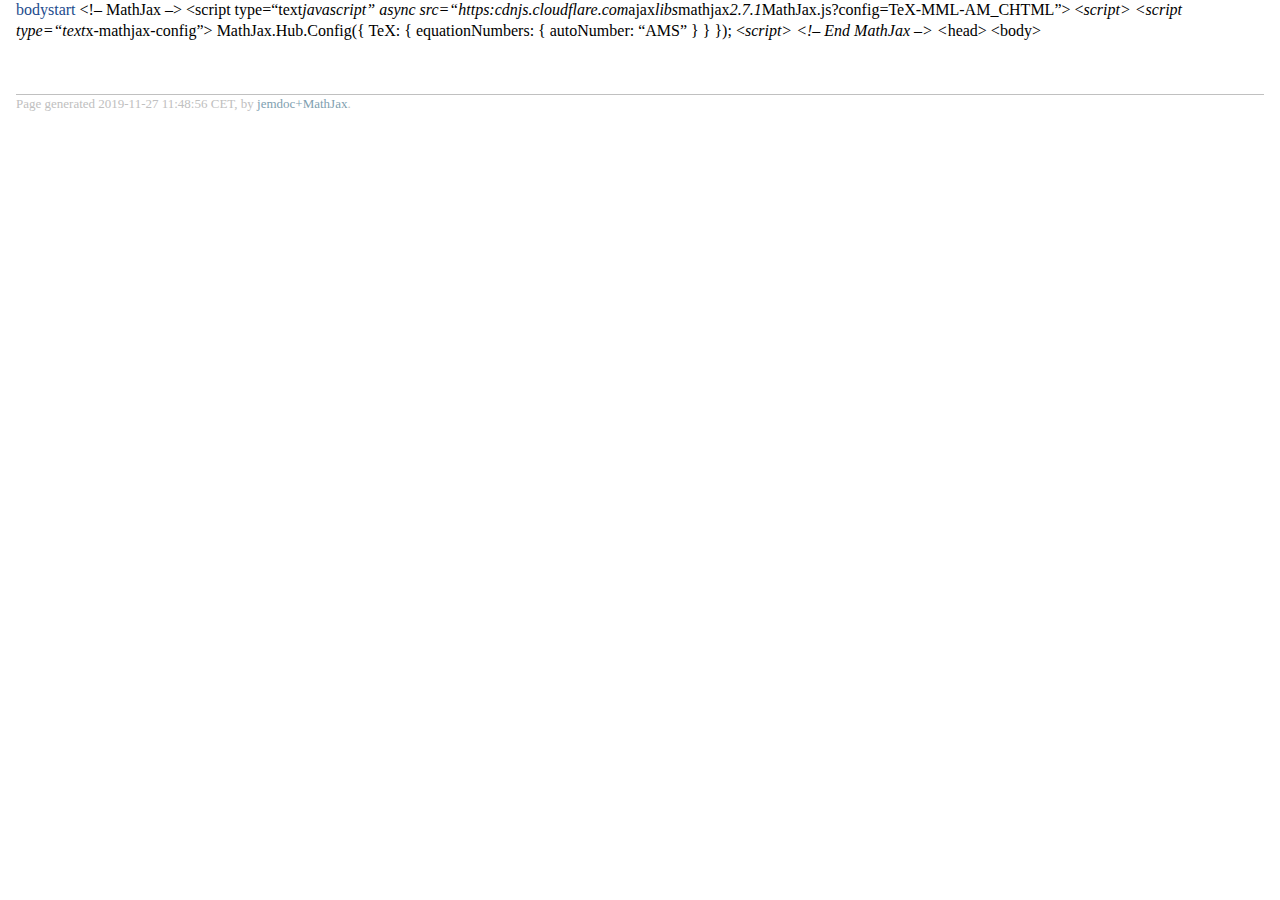
<file: mysite.conf.html>
<!DOCTYPE html PUBLIC "-//W3C//DTD XHTML 1.1//EN"
  "http://www.w3.org/TR/xhtml11/DTD/xhtml11.dtd">
<html xmlns="http://www.w3.org/1999/xhtml" xml:lang="en">
<head>
<meta name="generator" content="jemdoc, see http://jemdoc.jaboc.net/" />
<meta http-equiv="Content-Type" content="text/html;charset=utf-8" />
<link rel="stylesheet" href="jemdoc.css" type="text/css" />
<title></title>
</head>
<body>
<div id="layout-content">
<p><a href="bodystart" target=&ldquo;blank&rdquo;>bodystart</a>
&lt;!&ndash; MathJax &ndash;&gt;
&lt;script type=&ldquo;text<i>javascript&rdquo; async src=&ldquo;https:</i><i>cdnjs.cloudflare.com</i>ajax<i>libs</i>mathjax<i>2.7.1</i>MathJax.js?config=TeX-MML-AM_CHTML&rdquo;&gt;
&lt;<i>script&gt;
&lt;script type=&ldquo;text</i>x-mathjax-config&rdquo;&gt;
MathJax.Hub.Config({
TeX: { equationNumbers: { autoNumber: &ldquo;AMS&rdquo; } }
});
&lt;<i>script&gt;
&lt;!&ndash; End MathJax &ndash;&gt;
&lt;</i>head&gt;
&lt;body&gt;</p>
<div id="footer">
<div id="footer-text">
Page generated 2019-11-27 11:48:56 CET, by <a href="https://github.com/wsshin/jemdoc_mathjax" target="blank">jemdoc+MathJax</a>.
</div>
</div>
</div>
</body>
</html>
</file>
<file: jemdoc.css>
/* Default css file for jemdoc. */

table#tlayout {
    border: none;
    border-collapse: separate;
    background: white;
}

body {
	background: white;
	font-family: Tahoma, serif;
	padding-bottom: 8px;
	margin: 0;
}

#layout-menu {
	background: #99ccff;
	border: 1px solid #dddddd;
	padding-top: 0.5em;
	padding-left: 8px;
	padding-right: 8px;
	font-size: 1.2em;
	width: auto;
	white-space: nowrap;
    text-align: left;
    vertical-align: top;
}

#layout-menu td {
	background: #f4f4f4;
    vertical-align: top;
}

#layout-content {
	padding-top: 0.0em;
	padding-left: 1.0em;
	padding-right: 1.0em;
    border: none;
    background: white;
    text-align: left;
    vertical-align: top;
}

#layout-menu a {
	line-height: 1.5em;
	margin-left: 0.5em;
}

tt {
    background: #ffffdd;
}

pre, tt {
	font-size: 90%;
	font-family: monaco, monospace;
}

a, a > tt {
	color: #224b8d;
	text-decoration: none;
}

a:hover {
	border-bottom: 1px gray dotted;
}

#layout-menu a.current:link, #layout-menu a.current:visited {
	color: #D0235A;
	border-bottom: 1px gray solid;
}
#layout-menu a:link, #layout-menu a:visited, #layout-menu a:hover {
	color: #1F3280;
	text-decoration: none;
}
#layout-menu a:hover {
	text-decoration: none;
}

div.menu-category {
	border-bottom: 1px solid gray;
	margin-top: 0.8em;
	padding-top: 0.2em;
	padding-bottom: 0.1em;
	font-weight: bold;
}

div.menu-item {
	padding-left: 16px;
	text-indent: -16px;
}

div#toptitle {
	padding-bottom: 0.2em;
	margin-bottom: 1.5em;
	border-bottom: 3px double gray;
}

/* Reduce space if we begin the page with a title. */
div#toptitle + h2, div#toptitle + h3 {
	margin-top: -0.7em;
}

div#subtitle {
	margin-top: 0.0em;
	margin-bottom: 0.0em;
	padding-top: 0em;
	padding-bottom: 0.1em;
}

em {
	font-style: italic;
}

strong {
	font-weight: bold;
}


h1, h2, h3 {
	color: #1F3280;
	margin-top: 0.7em;
	margin-bottom: 0.3em;
	padding-bottom: 0.2em;
	line-height: 1.0;
	padding-top: 0.5em;
	border-bottom: 1px solid #aaaaaa;
}

h1 {
	font-size: 165%;
}

h2 {
	padding-top: 0.8em;
	font-size: 125%;
}

h2 + h3 {
    padding-top: 0.2em;
}

h3 {
	font-size: 110%;
	border-bottom: none;
}

p {
	margin-top: 0.0em;
	margin-bottom: 0.8em;
	padding: 0;
	line-height: 1.3;
}

pre {
	padding: 0;
	margin: 0;
}

div#footer {
	font-size: small;
	border-top: 1px solid #c0c0c0;
	padding-top: 0.1em;
	margin-top: 4.0em;
	color: #c0c0c0;
}

div#footer a {
	color: #80a0b0;
}

div#footer-text {
	float: left;
	padding-bottom: 8px;
}

ul, ol, dl {
	margin-top: 0.2em;
	padding-top: 0;
	margin-bottom: 0.8em;
}

dt {
	margin-top: 0.5em;
	margin-bottom: 0;
}

dl {
	margin-left: 20px;
}

dd {
	color: #222222;
}

dd > *:first-child {
	margin-top: 0;
}

ul {
	list-style-position: outside;
	list-style-type: square;
}

p + ul, p + ol {
	margin-top: -0.5em;
}

li ul, li ol {
	margin-top: -0.3em;
}

ol {
	list-style-position: outside;
	list-style-type: decimal;
}

li p, dd p {
	margin-bottom: 0.3em;
}


ol ol {
	list-style-type: lower-alpha;
}

ol ol ol {
	list-style-type: lower-roman;
}

p + div.codeblock {
	margin-top: -0.6em;
}

div.codeblock, div.infoblock {
	margin-right: 0%;
	margin-top: 1.2em;
	margin-bottom: 1.3em;
}

div.blocktitle {
	font-weight: bold;
	color: #008a00;
	margin-top: 1.2em;
	margin-bottom: 0.1em;
}

div.blockcontent {
	border: 1px solid silver;
	padding: 0.3em 0.5em;
}

div.infoblock > div.blockcontent {
	/* background: #ffffee; */
background: #f3f9ed
}

div.blockcontent p + ul, div.blockcontent p + ol {
	margin-top: 0.4em;
}

div.infoblock p {
	margin-bottom: 0em;
}

div.infoblock li p, div.infoblock dd p {
	margin-bottom: 0.5em;
}

div.infoblock p + p {
	margin-top: 0.8em;
}

div.codeblock > div.blockcontent {
	background: #f6f6f6;
}

span.pycommand {
	color: #000070;
}

span.statement {
	color: #008800;
}
span.builtin {
	color: #000088;
}
span.special {
	color: #990000;
}
span.operator {
	color: #880000;
}
span.error {
	color: #aa0000;
}
span.comment, span.comment > *, span.string, span.string > * {
	color: #606060;
}

@media print {
	#layout-menu { display: none; }
}

#fwtitle {
	margin: 2px;
}

#fwtitle #toptitle {
	padding-left: 0.5em;
	margin-bottom: 0.5em;
}

#layout-content h1:first-child, #layout-content h2:first-child, #layout-content h3:first-child {
	margin-top: -0.7em;
}

div#toptitle h1, #layout-content div#toptitle h1 {
	margin-bottom: 0.0em;
	padding-bottom: 0.1em;
	padding-top: 0;
	margin-top: 0.5em;
	border-bottom: none;
}

img.eq {
	padding: 0;
	padding-left: 0.1em;
	padding-right: 0.1em;
	margin: 0;
}

img.eqwl {
	padding-left: 2em;
	padding-top: 0.6em;
	padding-bottom: 0.2em;
	margin: 0;
}

table {
    border: 2px solid black;
    border-collapse: collapse;
}

td {
    padding: 2px;
    padding-left: 0.5em;
    padding-right: 0.5em;
    text-align: center;
    border: 1px solid gray;
}

table + table {
    margin-top: 1em;
}

tr.heading {
    font-weight: bold;
    border-bottom: 2px solid black;
}

img {
    border: none;
}

table.imgtable, table.imgtable td {
    border: none;
    text-align: left;
}
</file>
